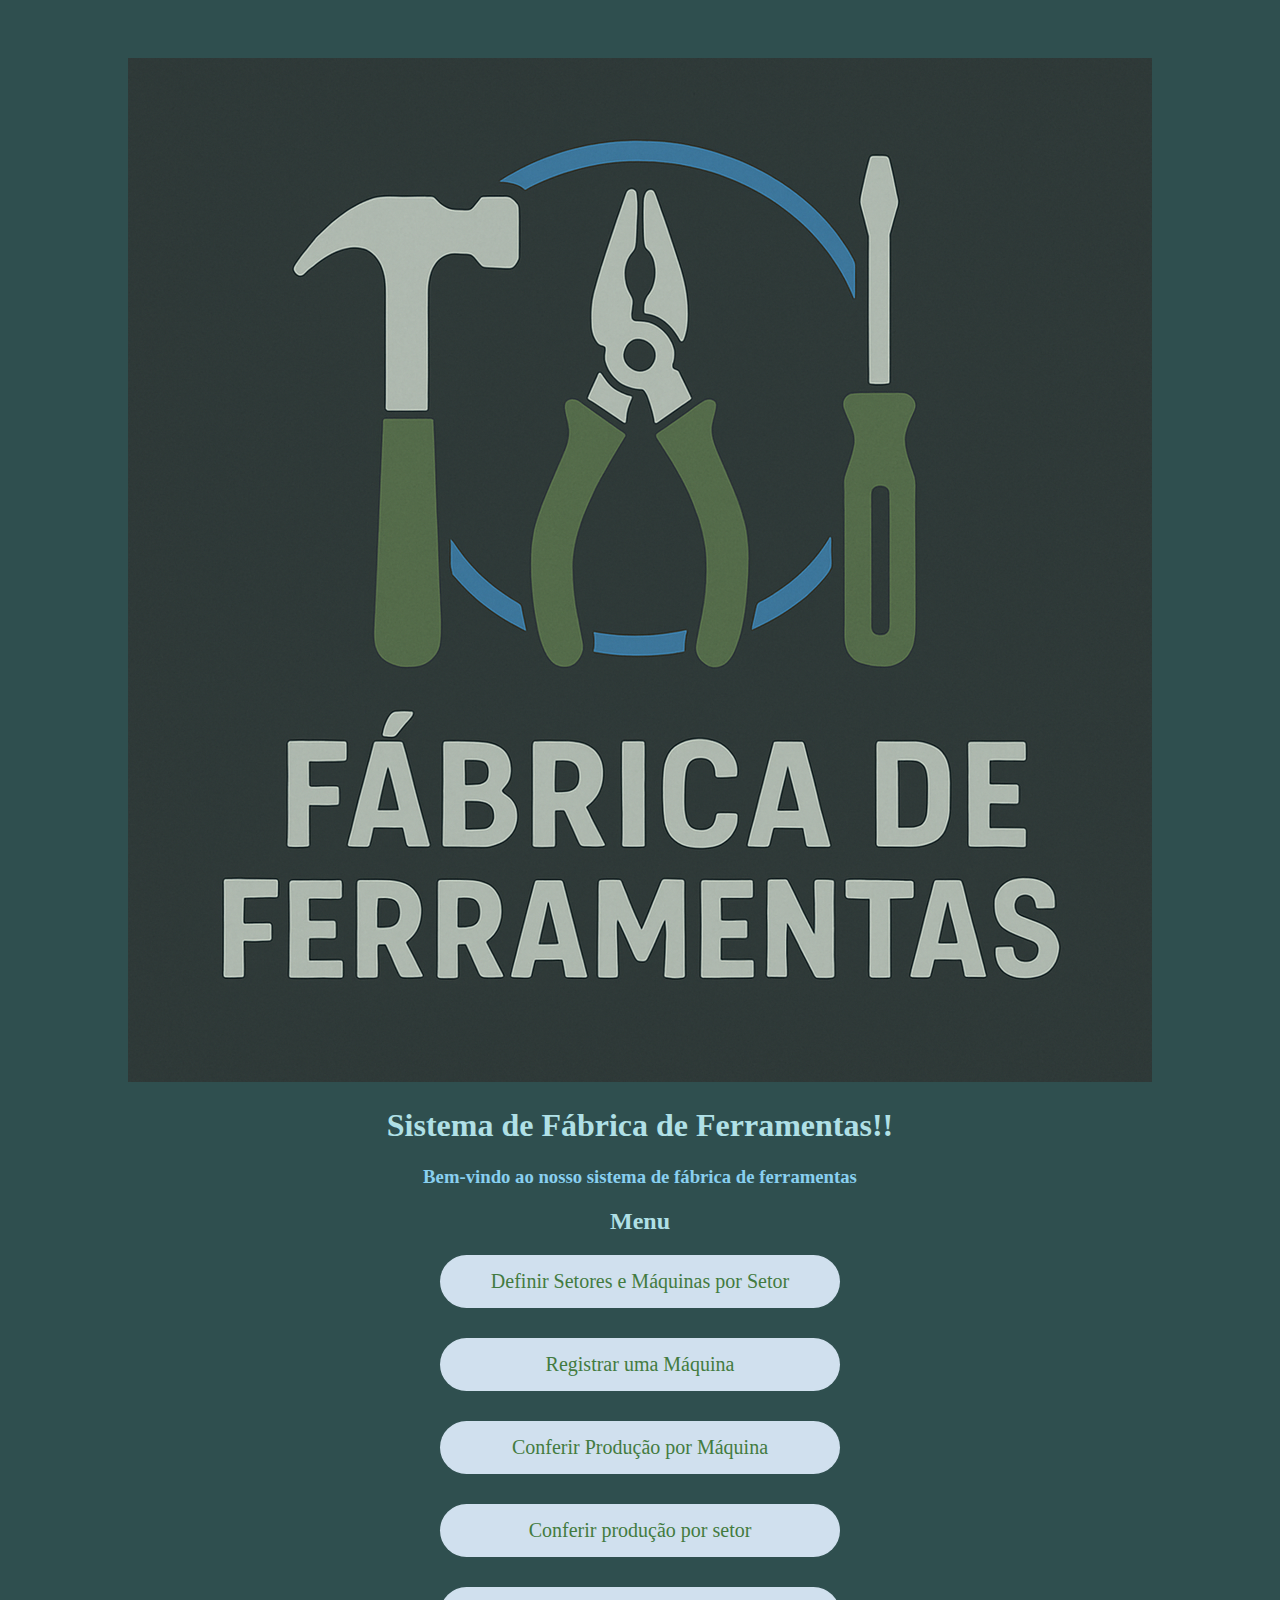
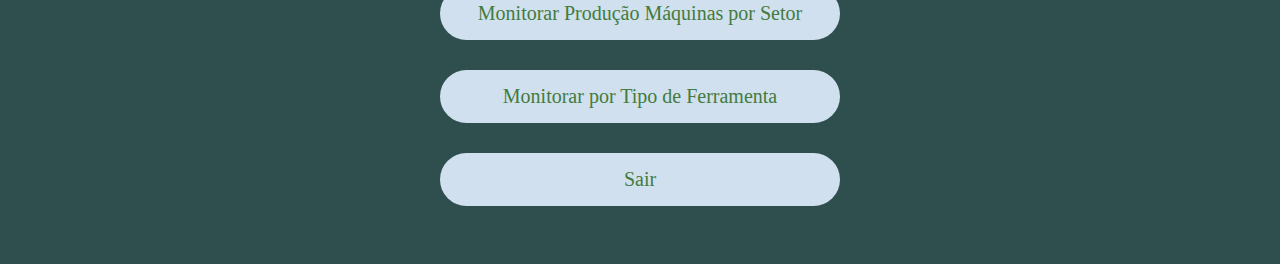
<file: index.html>
<!DOCTYPE html>
<html lang="pt-BR">
<head>
	<meta charset="UTF-8">
	<title>Fábrica de Ferramentas</title>
	<link rel="stylesheet" href="style.css">

	
	<img src = "Logo.png">
	<h1>Sistema de Fábrica de Ferramentas!!</h1>
	<h3>Bem-vindo ao nosso sistema de fábrica de ferramentas</h3>
	<h2>Menu</h2>
	
	<div class= "menu">
	<a href="DefinirSetor.html">Definir Setores e Máquinas por Setor</a>
	<a href="RegistrarMáquina.html">Registrar uma Máquina</a>
	<a href= "Producaopmaquina.html">Conferir Produção por Máquina</a>
	<a href="ProducaopSetor.html">Conferir produção por setor</a>
	<a href="Monipms.html">Monitorar Produção Máquinas por Setor</a>
	<a href="MonipTdF.html">Monitorar por Tipo de Ferramenta</a>
	<a href="sair.html">Sair </a>
	
	</div>
	
</body>
</html>
</file>
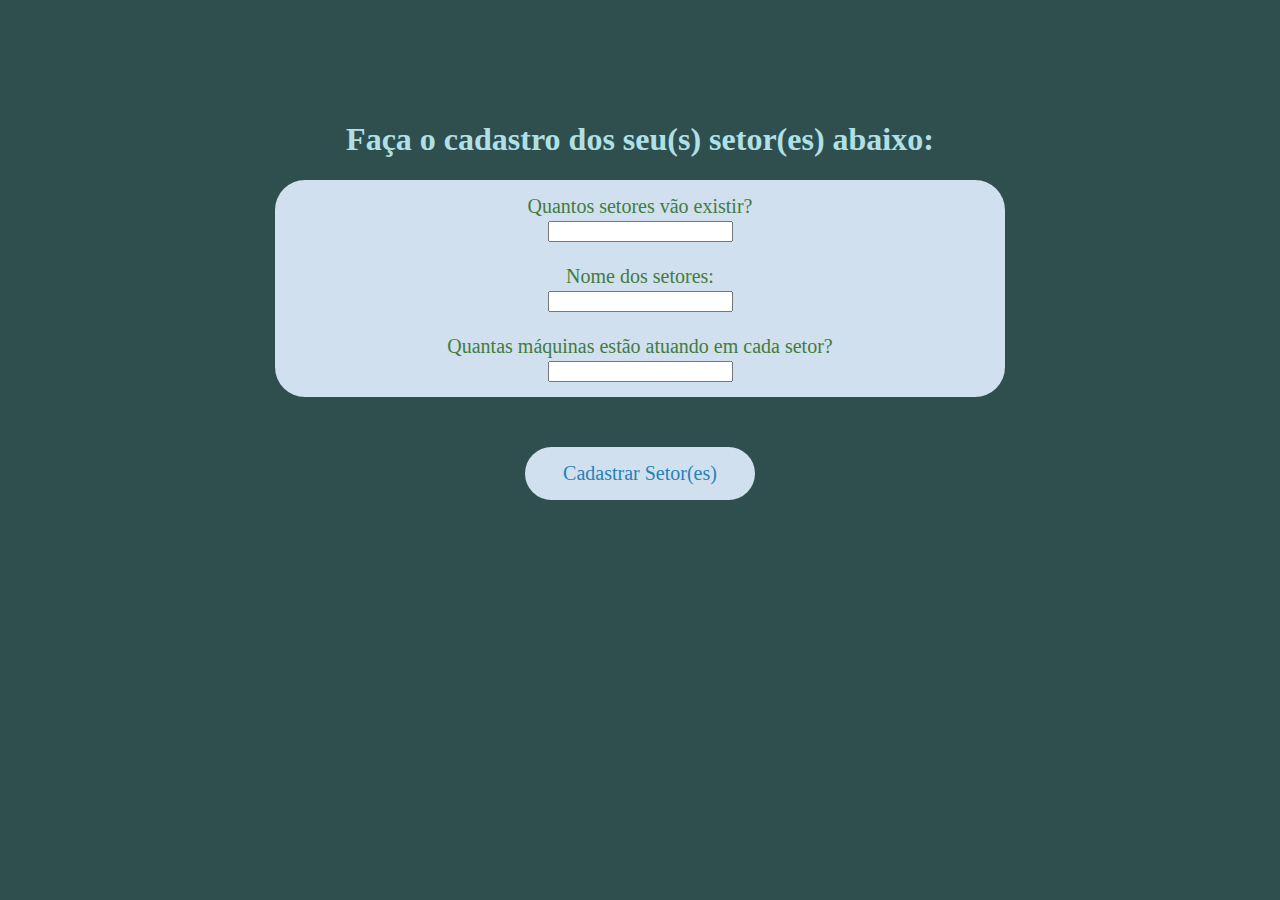
<file: DefinirSetor.html>
<!DOCTYPE html>
<html>
<head>
<meta charset="UTF-8">
<title>Definição de Setores</title>
<link rel="stylesheet" href="style.css">
</head>
<body style= "margin-top: 50px;">

	<h1>Faça o cadastro dos seu(s) setor(es) abaixo:</h1>
<div class = setor>
	
	<form>
		<label>Quantos setores vão existir? </label><br>
		<input type = "number"><br>
		<br>
		<label>Nome dos setores: </label><br>
		<input type = "text"><br><br>
		<label>Quantas máquinas estão atuando em cada setor? </label><br>
		<input type = "number">
		
		
	</form>
</div>
	
	<a class = botao href= "lista.html">Cadastrar Setor(es)</a>
	
</body>
</html>
</file>
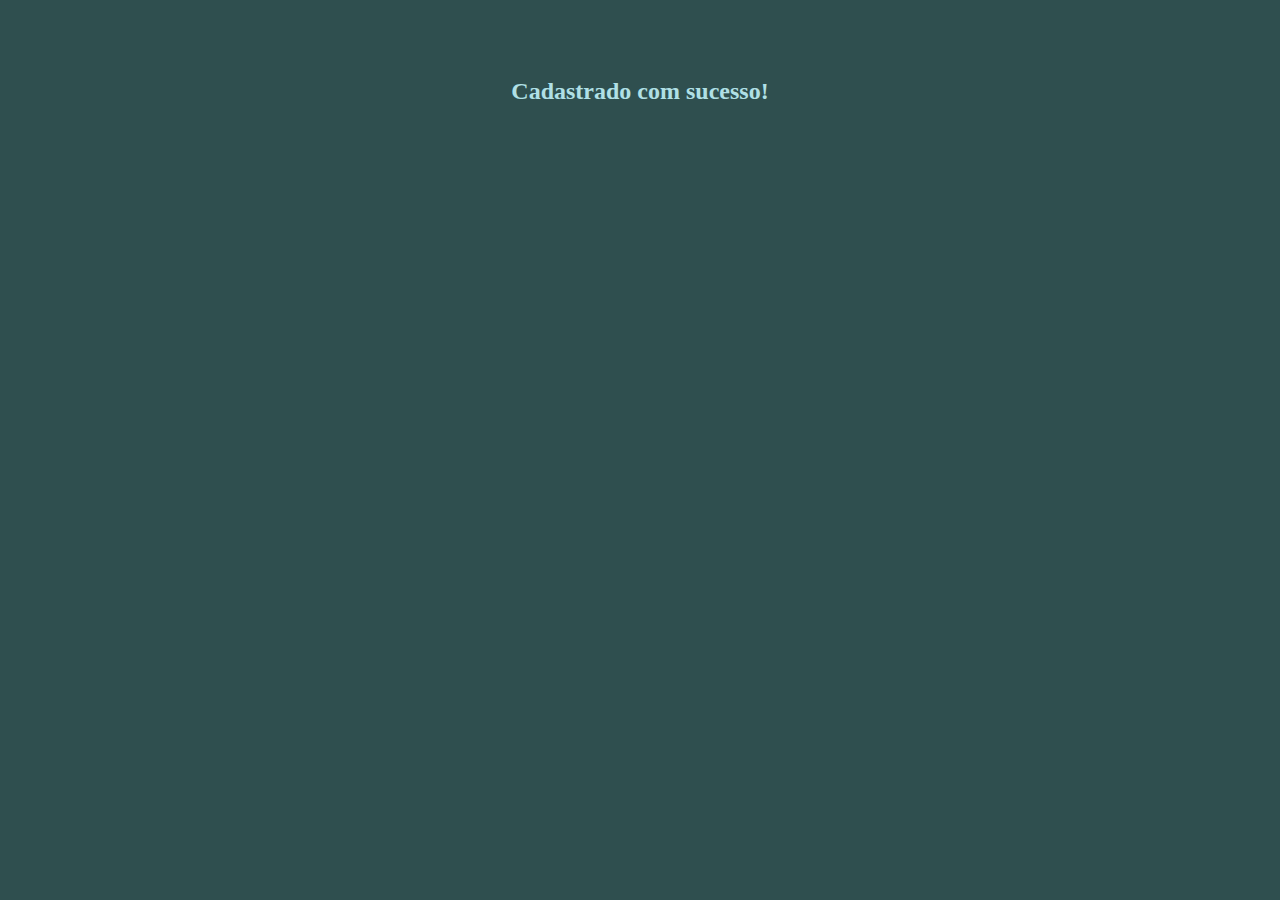
<file: lista.html>
<!DOCTYPE html>
<html>
<head>
<meta charset="UTF-8">
<title>Mensagem Cadastro</title>
<link rel="stylesheet" href="style.css">
</head>
<body>
	<h2>Cadastrado com sucesso!</h2>
	
</body>
</html>
</file>
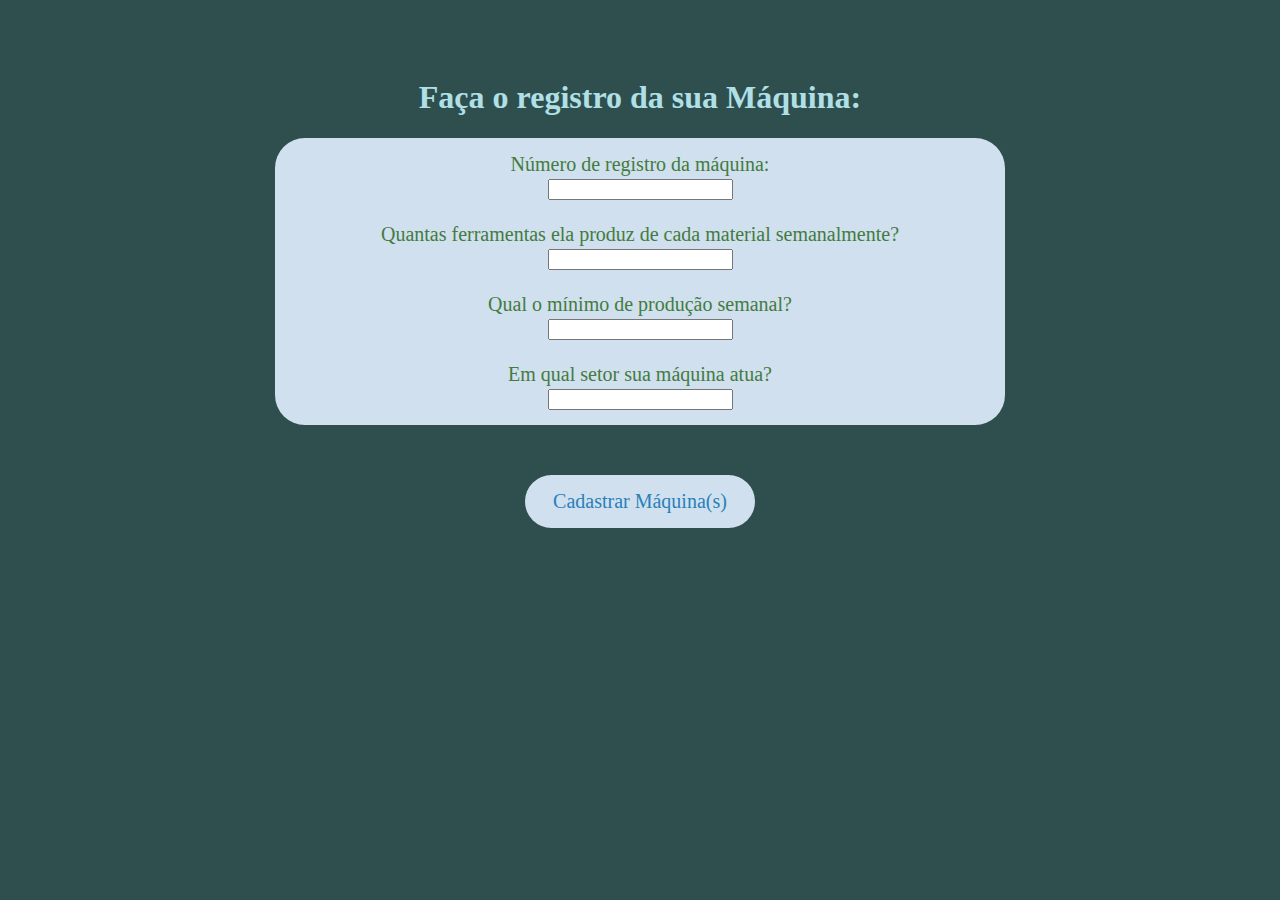
<file: RegistrarMáquina.html>
<!DOCTYPE html>
<html>
<head>
<meta charset="UTF-8">
<title>Registro de Máquina</title>
<link rel="stylesheet" href="style.css">
</head>
<body>
	<h1> Faça o registro da sua Máquina:</h1>
	
	<div class = maquina>
	<form>
		<label>Número de registro da máquina: </label><br>
		<input type = "number"><br>
		<br>
		<label>Quantas ferramentas ela produz de cada material semanalmente? </label><br>
		<input type = "number"><br><br>
		<label>Qual o mínimo de produção semanal? </label><br>
		<input type = "number"><br><br>
		<label>Em qual setor sua máquina atua? </label><br>
		<input type = "text">
	</form>
	</div>
	<a class = botao href= "lista.html">Cadastrar Máquina(s)</a>
</body>
</html>
</file>
<file: style.css>
@charset "UTF-8";

body{
	font-family: Brush Script;
	text-align: center;
	padding: 50px;
	background-color: #2F4F4F ;
	
}

a{
	display: block;
	padding: 15px;
	background-color: #d0e0ee;
	border-radius: 30px;
	font-size: 20px;
	text-decoration: none;
	color: #437b40;
	
}




.menu{
	display: flex;
	flex-direction: column;
	gap: 30px;
	max-width: 400px;
	margin: 0 auto;
	color : #4682B4;
}
.setor{
	display: block;
	padding: 15px;
	background-color: #d0e0ee;
	border-radius: 30px;
	font-size: 20px;
	text-decoration: none;
	color: #437b40;
	max-width: 700px;
	margin: 0 auto;
}
.botao{
	max-width: 300px;
	margin: 0 auto;
	background-color: #d0e0ee;
	color: #437b40;
	margin-top: 50px;
	color:  #2980B9 ;
	max-width: 200px;


}
.maquina{
	display: block;
	padding: 15px;
	background-color: #d0e0ee;
	border-radius: 30px;
	font-size: 20px;
	text-decoration: none;
	color: #437b40;
	max-width: 700px;
	margin: 0 auto;
}
h1{
	color: #B0E0E6;
}
h2{
	color: #B0E0E6;
}
h3{
	color:  #89CFF0 ;
}
p{
	color: #ffffff;
}
</file>
